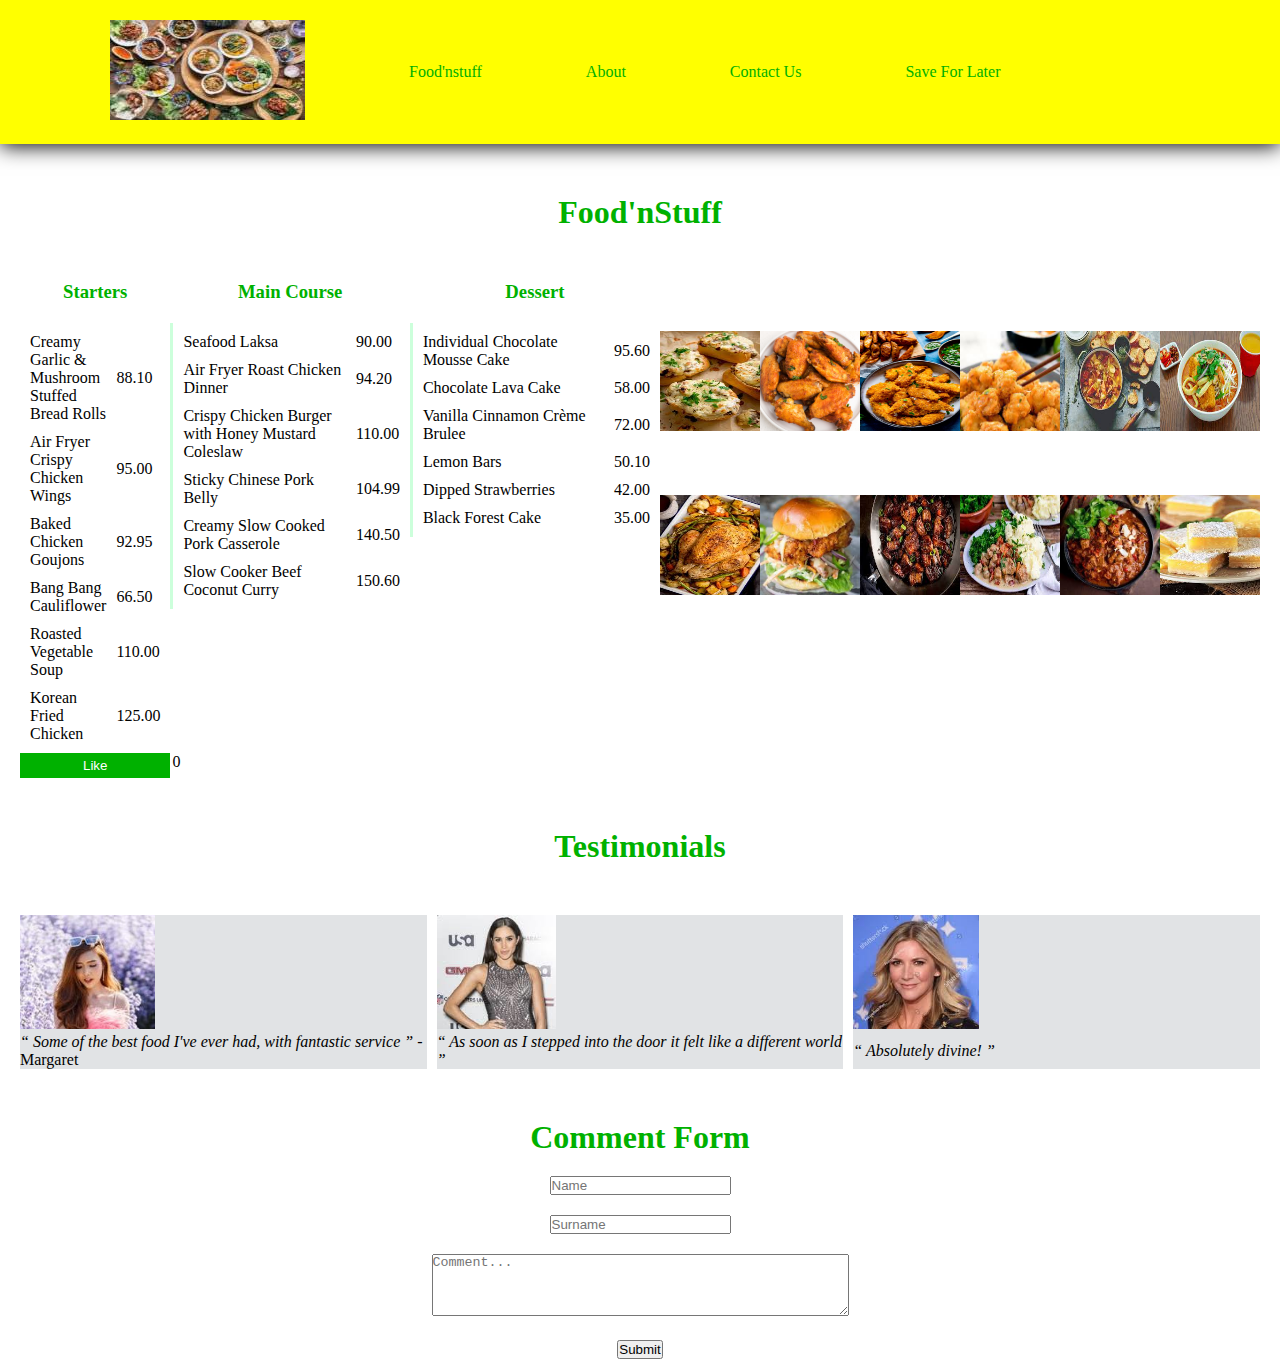
<file: index.html>
<!DOCTYPE html>
<html>
    <head>
        <meta name="viewport" content="width=device-width, initial-scale=1">
        <title>Food'nstuff</title>
        <link rel="stylesheet" type="text/css" href="css/main.css">
        <script src="https://ajax.googleapis.com/ajax/libs/jquery/1.12.0/jquery.min.js"></script>
        <script src="js/app.js" defer></script>
    </head>
    <body>
        <!-- Start of navigation bar section -->
        <heading class="nav-bar">
            <div>
                <ul>
                    <li>
                        <img src="images/foods.jpeg" alt="Foods"></li>
                        <li><a href="index.html">Food'nstuff</a></li>
                        <li><a href="about.html">About</a></li>
                        <li><a href="contact.html">Contact Us</a></li>
                        <li><a href="saveforlater.html">Save For Later</a>
                    </li>
                </ul>
            </div>
        </heading>
        <!-- Start of body section -->
        <div id="container">
            <div class="header"><h1>Food'nStuff</h1></div>
            <div class="grid_container">
                <div id="menu_grid">
                    <div class="a"><h3>Starters</h3></div>
                    <div class="b"><h3>Main Course</h3></div>
                    <div class="c"><h3>Dessert</h3></div>
                    <div class="d">
                        <table>
                            <tr class="drop-item">
                                <td>Creamy Garlic & Mushroom Stuffed Bread Rolls</td>
                                <td>88.10</td>
                            </tr>
                            <tr class="drop-item">
                                <td>Air Fryer Crispy Chicken Wings</td>
                                <td>95.00</td> 
                            </tr>
                            <tr class="drop-item">
                                <td>Baked Chicken Goujons</td>
                                <td>92.95</td>
                            </tr>
                            <tr class="drop-item">
                                <td>Bang Bang Cauliflower</td>
                                <td>66.50</td>
                            </tr>
                            <tr class="drop-item">
                                <td>Roasted Vegetable Soup</td>
                                <td>110.00</td>
                            </tr>
                            <tr class="drop-item">
                                <td>Korean Fried Chicken</td>
                                <td>125.00</td>
                            </tr>
                        </table>
                    </div>
                    <div class="e">
                        <table class="tstyle">
                            <tr class="drop-item">
                                <td>Seafood Laksa</td>
                                <td>90.00</td>
                            </tr>
                            <tr class="drop-item">
                                <td>Air Fryer Roast Chicken Dinner</td>
                                <td>94.20</td>
                            </tr>
                            <tr class="drop-item">
                                <td>Crispy Chicken Burger with Honey Mustard Coleslaw</td>
                                <td>110.00</td>
                            </tr>
                            <tr class="drop-item">
                                <td>Sticky Chinese Pork Belly</td>
                                <td>104.99</td>
                            </tr>
                            <tr class="drop-item">
                                <td>Creamy Slow Cooked Pork Casserole</td>
                                <td>140.50</td>
                            </tr>
                            <tr class="drop-item">
                                <td>Slow Cooker Beef Coconut Curry</td>
                                <td>150.60</td>
                            </tr>
                        </table>
                    </div>
                    <div class="f">
                        <table class="tstyle">
                            <tr class="drop-item">
                                <td>Individual Chocolate Mousse Cake</td>
                                <td>95.60</td>
                            </tr>
                            <tr class="drop-item">
                                <td>Chocolate Lava Cake</td>
                                <td>58.00</td>
                            </tr>
                            <tr class="drop-item">
                                <td>Vanilla Cinnamon Crème Brulee</td>
                                <td>72.00</td>
                            </tr>
                            <tr class="drop-item">
                                <td>Lemon Bars</td>
                                <td>50.10</td>
                            </tr>
                            <tr class="drop-item">
                                <td>Dipped Strawberries</td>
                                <td>42.00</td>
                            </tr>
                            <tr class="drop-item">
                                <td>Black Forest Cake</td>
                                <td>35.00</td>
                            </tr>
                        </table>
                    </div>
                    <button class="like">Like</button>
                    <span class="count">0</span>
                </div>
                <div id="img_grid">
                    <div class="drop-img"><img src="images/cgmsbr.jpeg" alt="Creamy Garlic & Mushroom Stuffed Bread Rolls"></div>
                    <div class="drop-img"><img src="images/cafcw.jpeg" alt="Air Fryer Crispy Chicken Wings"></div>
                    <div class="drop-img"><img src="images/bcg.jpg" alt="Baked Chicken Goujons"></div>
                    <div class="drop-img"><img src="images/bbc.jfif" alt="Bang Bang Cauliflower"></div>
                    <div class="drop-img"><img src="images/rvs.jpeg" alt="Roasted Vegetable Soup"></div>
                    <div class="drop-img"><img src="images/sl.jpeg" alt="Seafood Laksa"></div>
                    <div class="drop-img"><img src="images/afrc.jpeg" alt="Air Fryer Roast Chicken Dinner"></div>
                    <div class="drop-img"><img src="images/ccbhmc.jpeg" src="Crispy Chicken Burger with Honey Mustard Coleslaw"></div>
                    <div class="drop-img"><img src="images/scpb.jpeg" alt="Sticky Chinese Pork Belly"></div>
                    <div class="drop-img"><img src="images/cspc.jpeg" alt="Creamy Slow Cooked Pork Casserole"></div>
                    <div class="drop-img"><img src="images/scbcc.jpeg" alt="Slow cookero beef coconut curry"></div>
                    <div class="drop-img"><img src="images/lb.jpeg" alt="Lemon Bars"></div>
                </div>
            </div>
            <div class="header pad-top50"><h1>Testimonials</h1></div>
            <div class="grid_container">
                <div id="testimonial">
                    <div>
                        <div><img src="images/margaret.jpeg" alt="Margaret IMG"></div>
                        <div><i>&#8220 Some of the best food I've ever had, with fantastic service &#8221 </i> - Margaret</div>
                    </div>
                   <div>
                        <div><img src="images/megan.jpeg" alt="Megan IMG"></div>
                        <div><i>&#8220 As soon as I stepped into the door it felt like a different world &#8221 </i></div>
                   </div>
                   <div>
                        <div><img src="images/lisa.jpeg" alt="Lisa IMG"></div>
                        <div><i>&#8220 Absolutely divine! &#8221 </i></div>
                    </div>
                </div>
            </div>
            <div class="comment_form">
                <div><h1 class="header">Comment Form</h1></div>
                <div>
                    <form id="comments">
                        <div><input type="text" name="username" placeholder="Name" required autocomplete="off"></div>
                        <div><input type="text" name="surname" placeholder="Surname" required autocomplete="off"></div>
                        <div><textarea id="commentbox" rows="4" cols="50" placeholder="Comment..."></textarea></div>
                        <div><button id="button">Submit</button></div>
                    </form>
                </div>
            </div>
        </div>
    </body>
</html>
</file>
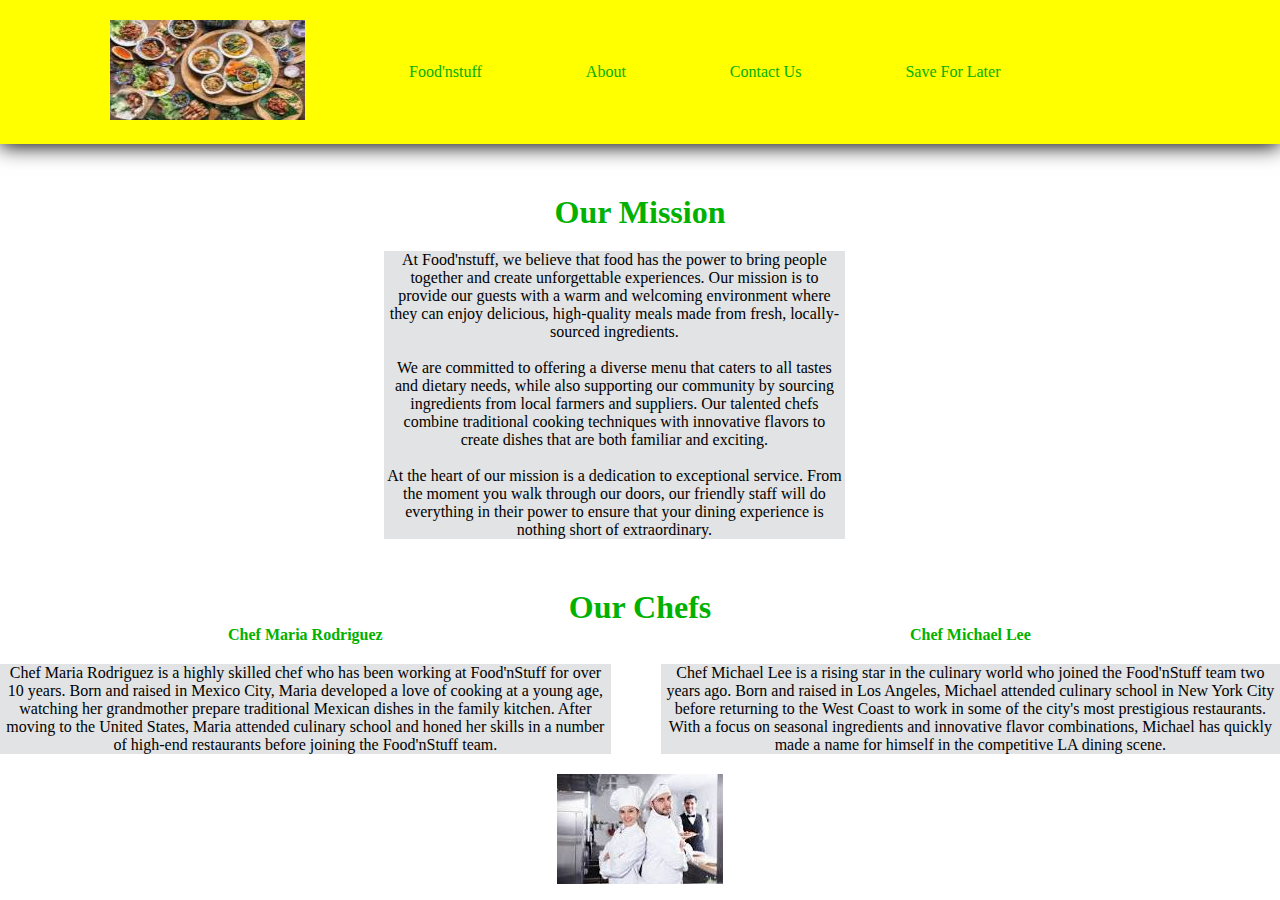
<file: about.html>
<!DOCTYPE html>
<html>
    <head>
        <meta name="viewport" content="width=device-width, initial-scale=1">
        <title>Food'nstuff</title>
        <link rel="stylesheet" type="text/css" href="css/main.css">
        <script src="https://ajax.googleapis.com/ajax/libs/jquery/1.12.0/jquery.min.js"></script>
        <script src="js/app.js" defer></script>
    </head>
    <body>
         <!-- Start of navigation bar section -->
         <heading class="nav-bar">
            <div>
                <ul>
                    <li><img src="images/foods.jpeg" alt="Foods"></li>
                    <li><a href="index.html">Food'nstuff</a></li>
                    <li><a href="about.html">About</a></li>
                    <li><a href="contact.html">Contact Us</a></li>
                    <li><a href="saveforlater.html">Save For Later</a></li>
                </ul>
            </div>
        </heading>
        <!-- Start of body section -->
        <div id="container">
            <div class="header"><h1>Our Mission</h1></div>
            <div id="statement"><p>At Food'nstuff, we believe that food has the power to bring people together and create unforgettable experiences. Our mission is to provide our guests with a warm and welcoming environment where they can enjoy delicious, high-quality meals made from fresh, locally-sourced ingredients.</p>
            </br>
                <p>We are committed to offering a diverse menu that caters to all tastes and dietary needs, while also supporting our community by sourcing ingredients from local farmers and suppliers. Our talented chefs combine traditional cooking techniques with innovative flavors to create dishes that are both familiar and exciting.</p>
            </br>
                <p>At the heart of our mission is a dedication to exceptional service. From the moment you walk through our doors, our friendly staff will do everything in their power to ensure that your dining experience is nothing short of extraordinary.</p></div>
            <div class="header pad-top50"><h1>Our Chefs</h1></div>
            <div id="ourchefs">
                <div>
                    <div class="header"><h4>Chef Maria Rodriguez</h4></div>
                    <div class="bio"><p>Chef Maria Rodriguez is a highly skilled chef who has been working at Food'nStuff for over 10 years. Born and raised in Mexico City, Maria developed a love of cooking at a young age, watching her grandmother prepare traditional Mexican dishes in the family kitchen. After moving to the United States, Maria attended culinary school and honed her skills in a number of high-end restaurants before joining the Food'nStuff team.</p></div>
                </div>
                <div>
                    <div class="header"><h4>Chef Michael Lee</h4></div>
                    <div class="bio"><p>Chef Michael Lee is a rising star in the culinary world who joined the Food'nStuff team two years ago. Born and raised in Los Angeles, Michael attended culinary school in New York City before returning to the West Coast to work in some of the city's most prestigious restaurants. With a focus on seasonal ingredients and innovative flavor combinations, Michael has quickly made a name for himself in the competitive LA dining scene.</p></div>
                </div>
            </div>
            <div id="chef-img">
                <img src="images/chefs.jpeg" alt="Our Chefs">
            </div>
        </div>
    </body>
</html>
</file>
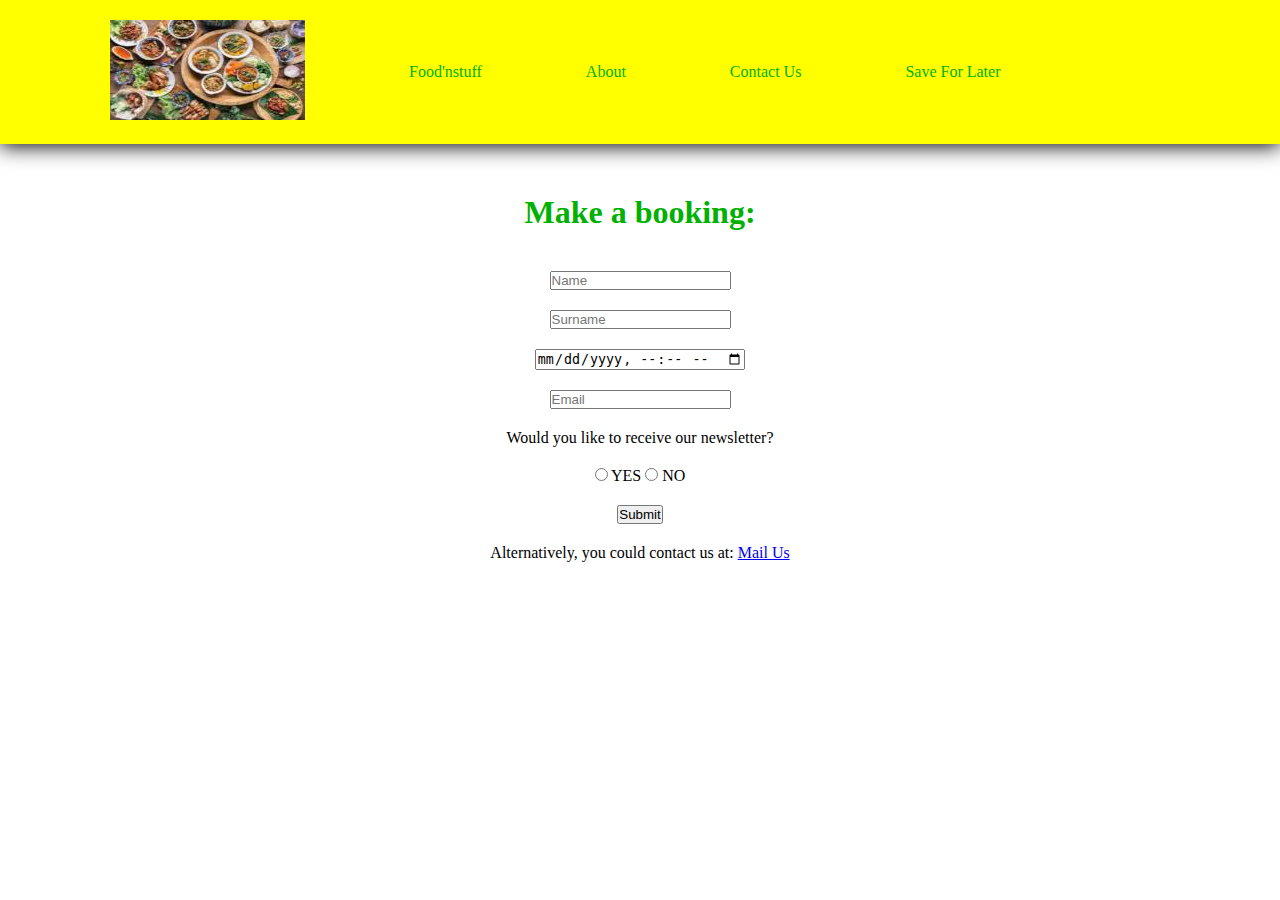
<file: contact.html>
<!DOCTYPE html>
<html>
    <head>
        <meta name="viewport" content="width=device-width, initial-scale=1">
        <title>Food'nstuff</title>
        <link rel="stylesheet" type="text/css" href="css/main.css">
        <script src="https://ajax.googleapis.com/ajax/libs/jquery/1.12.0/jquery.min.js"></script>
        <script src="js/app.js" defer></script>
    </head>
    <body>
         <!-- Start of navigation bar section -->
         <heading class="nav-bar">
            <div>
                <ul>
                    <li><img src="images/foods.jpeg" alt="Foods"></li>
                    <li><a href="index.html">Food'nstuff</a></li>
                    <li><a href="about.html">About</a></li>
                    <li><a href="contact.html">Contact Us</a></li>
                    <li><a href="saveforlater.html">Save For Later</a></li>
                </ul>
            </div>
        </heading>
        <!-- Start of body section -->
        <div id="container">
            <div class="header"><h1>Make a booking:</h1></div>
            <div>
                <form name="booking">
                    <div>
                        <div>
                            <input type="text" placeholder="Name" required>
                        </div>
                        <div>
                            <input type="text" placeholder="Surname" required>
                        </div>
                        <div>
                            <input type="datetime-local" required>
                        </div>
                        <div>
                            <input type="email" placeholder="Email" required>
                        </div>
                        <div>
                            <p>Would you like to receive our newsletter?</p>
                        </div>
                        <div>
                            <input name="newletter" type="radio" id="yes">
                            <label for="yes">YES</label>
                            <input name="newletter" type="radio" id="no">
                            <label for="no">NO</label>
                        </div>
                        <div>
                            <input type="submit">
                        </div>
                    </div>
                    <div>
                        <p>Alternatively, you could contact us at: <a href="mailto:contact@foodnstuff.com">Mail Us</p>
                    </div>
                </form>
            </div>
        </div>
    </body>
</html>
</file>
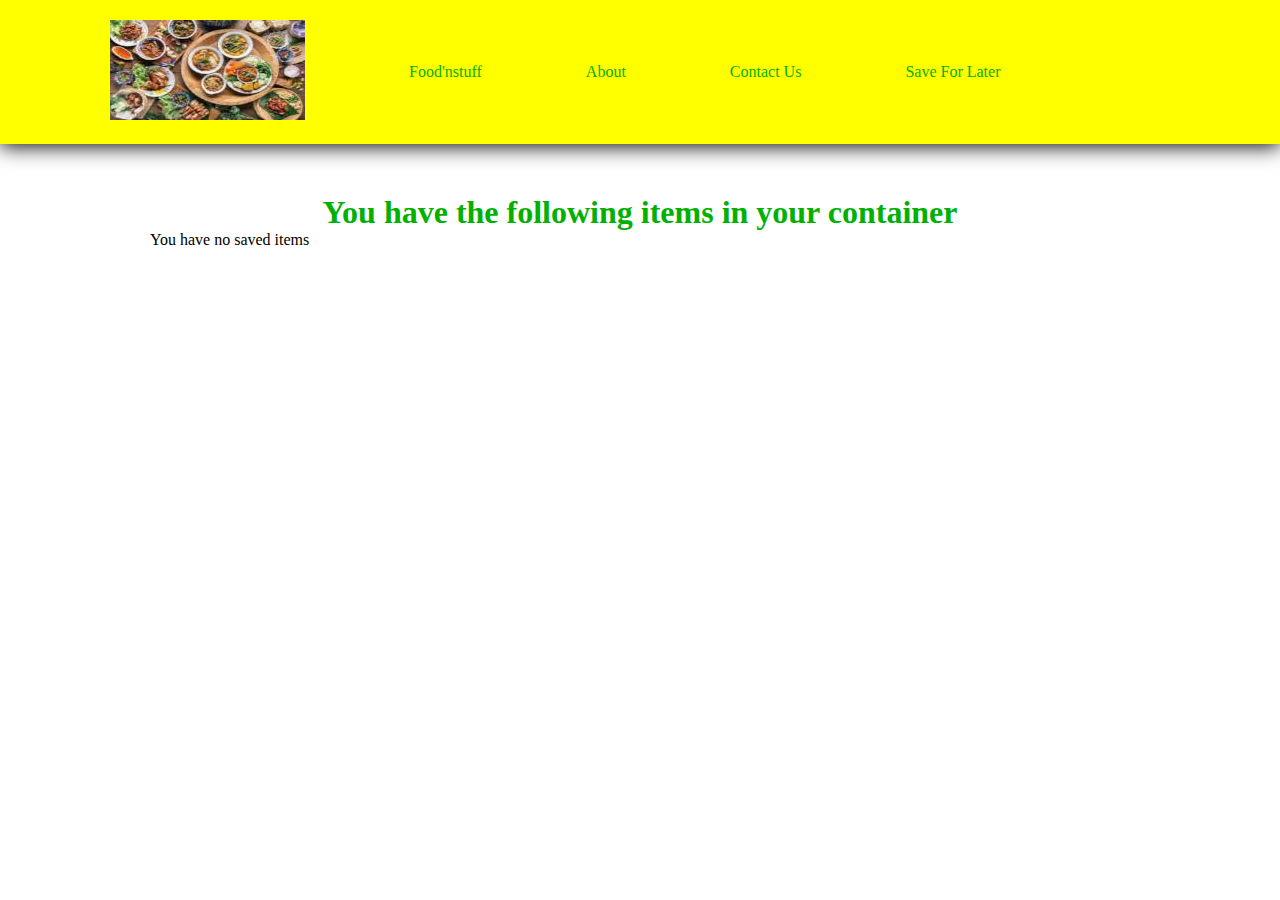
<file: saveforlater.html>
<!DOCTYPE html>
<html>
    <head>
        <meta name="viewport" content="width=device-width, initial-scale=1">
        <title>Food'nstuff</title>
        <link rel="stylesheet" type="text/css" href="css/main.css">
        <script src="https://ajax.googleapis.com/ajax/libs/jquery/1.12.0/jquery.min.js"></script>
        <script src="js/app.js" defer></script>
    </head>
     <!-- Start of navigation bar section -->
     <heading class="nav-bar">
        <div>
            <ul>
                <li><img src="images/foods.jpeg" alt="Foods"></li>
                <li><a href="index.html">Food'nstuff</a></li>
                <li><a href="about.html">About</a></li>
                <li><a href="contact.html">Contact Us</a></li>
                <li><a href="saveforlater.html">Save For Later</a></li>
            </ul>
        </div>
    </heading>
    <div id="container">
       <div class="header">
            <h1>You have the following items in your container</h1>
       </div> 
       <div id="saved_items">
       </div>
    </div>
</html>
</file>
<file: css/main.css>
/* Global definitions */
.pad-top50 {
  padding-top: 50px;
}

* {
  margin: 0;
  padding: 0;
}

p {
  font-family: brush script mt, cursive;
}

.dropdown {
  display: none;
  position: relative;
  float: bottom;
}

.nav-bar {
  display: block;
  background-color: yellow;
  width: 100%;
  left: 0;
  right: 0;
  height: 20%;
  gap: 10px;
  font-size: 16px;
  box-shadow: 0px 2px 20px black;
  font-family: Bradley Hand, cursive;
}
.nav-bar div {
  padding: 20px 60px;
}
.nav-bar div li {
  vertical-align: middle;
  display: inline-block;
  padding: 0px 50px;
}
.nav-bar div li a {
  text-decoration: none;
  color: rgb(0, 177, 0);
  font-weight: 500;
}
.nav-bar div li a:hover {
  box-shadow: 0px 1px 1px rgb(0, 0, 0);
}

#saved_items {
  padding-left: 150px;
  size: 10px;
}

/* 
Grid template areas guide 
https://www.builder.io/blog/css-grid-template-areas
*/
#container {
  margin-top: 50px;
  /* Create a flex container for grid elements in the page */
  /* Styling for contact us form */
  /* Styling for customer statements */
  /* Styling for about chefs grid */
  /* General styling for chefs image */
}
#container .header {
  text-align: center;
  font-family: comic sans ms, cursive;
  color: rgb(0, 177, 0);
}
#container .grid_container {
  margin-top: 50px;
  padding: 0px 20px;
  display: flex;
  justify-content: space-evenly;
  /* Set styling for menu grid */
  /* Styling for image grid following the menu */
  /* Styling for tesimonials */
}
#container .grid_container h3 {
  color: rgb(0, 177, 0);
}
#container .grid_container #menu_grid {
  display: grid;
  font-family: brush script mt, cursive;
  grid-template-areas: "a b c" "d e f" "d e f" "d e f" "d e f";
  grid-template-rows: auto auto auto;
  grid-template-columns: 5fr auto;
  /* Center align menu entries for the following tables */
  /* Styling for lines between menu types */
}
#container .grid_container #menu_grid .a {
  grid-area: a;
  text-align: center;
  margin-bottom: 20px;
}
#container .grid_container #menu_grid .b {
  grid-area: b;
  text-align: center;
  margin-bottom: 20px;
}
#container .grid_container #menu_grid .c {
  grid-area: c;
  text-align: center;
  margin-bottom: 20px;
}
#container .grid_container #menu_grid .d {
  grid-area: d;
}
#container .grid_container #menu_grid .e {
  grid-area: e;
}
#container .grid_container #menu_grid .f {
  grid-area: f;
}
#container .grid_container #menu_grid .g {
  grid-area: g;
}
#container .grid_container #menu_grid table {
  border-spacing: 10px;
}
#container .grid_container #menu_grid table tr {
  padding: 50px;
}
#container .grid_container #menu_grid .tstyle {
  border-style: none none none solid;
  border-color: rgba(0, 255, 76, 0.2);
}
#container .grid_container #img_grid {
  display: grid;
  grid-template-columns: auto auto auto auto auto auto;
  grid-template-rows: auto auto auto auto;
  margin-top: 50px;
}
#container .grid_container #img_grid img {
  height: 100px;
  width: 100px;
}
#container .grid_container #testimonial {
  display: grid;
  font-family: brush script mt, cursive;
  grid-template-rows: auto;
  grid-template-columns: 10fr 10fr 10fr;
  gap: 10px;
}
#container .grid_container #testimonial img {
  height: 114px;
}
#container .grid_container #testimonial > div {
  overflow-wrap: break-word;
  display: inline-grid;
  background-color: rgba(106, 116, 125, 0.2);
}
#container form {
  text-align: center;
}
#container form div {
  padding-top: 20px;
}
#container #statement {
  width: 36%;
  margin-top: 20px;
  margin-left: 30%;
  background-color: rgba(106, 116, 125, 0.2);
  overflow-wrap: break-word;
  text-align: center;
  justify-content: center;
}
#container #ourchefs {
  display: grid;
  justify-content: center;
  gap: 50px;
  grid-template-rows: auto;
  grid-template-columns: auto auto;
}
#container #ourchefs .bio {
  background-color: rgba(106, 116, 125, 0.2);
  margin-top: 20px;
  overflow-wrap: break-word;
  text-align: center;
}
#container #chef-img {
  margin-top: 20px;
  text-align: center;
}
#container .comment_form {
  padding-top: 50px;
}
#container .like {
  background-color: rgb(0, 177, 0);
  color: #fff;
  padding: 5px 10px;
  border: none;
  cursor: pointer;
}
#container .count {
  padding-left: 2px;
  text-transform: bold;
}

/* Create styling for tmp element */
#tmp {
  color: rgb(0, 177, 0);
  text-align: center;
  display: block;
}/*# sourceMappingURL=main.css.map */
</file>
